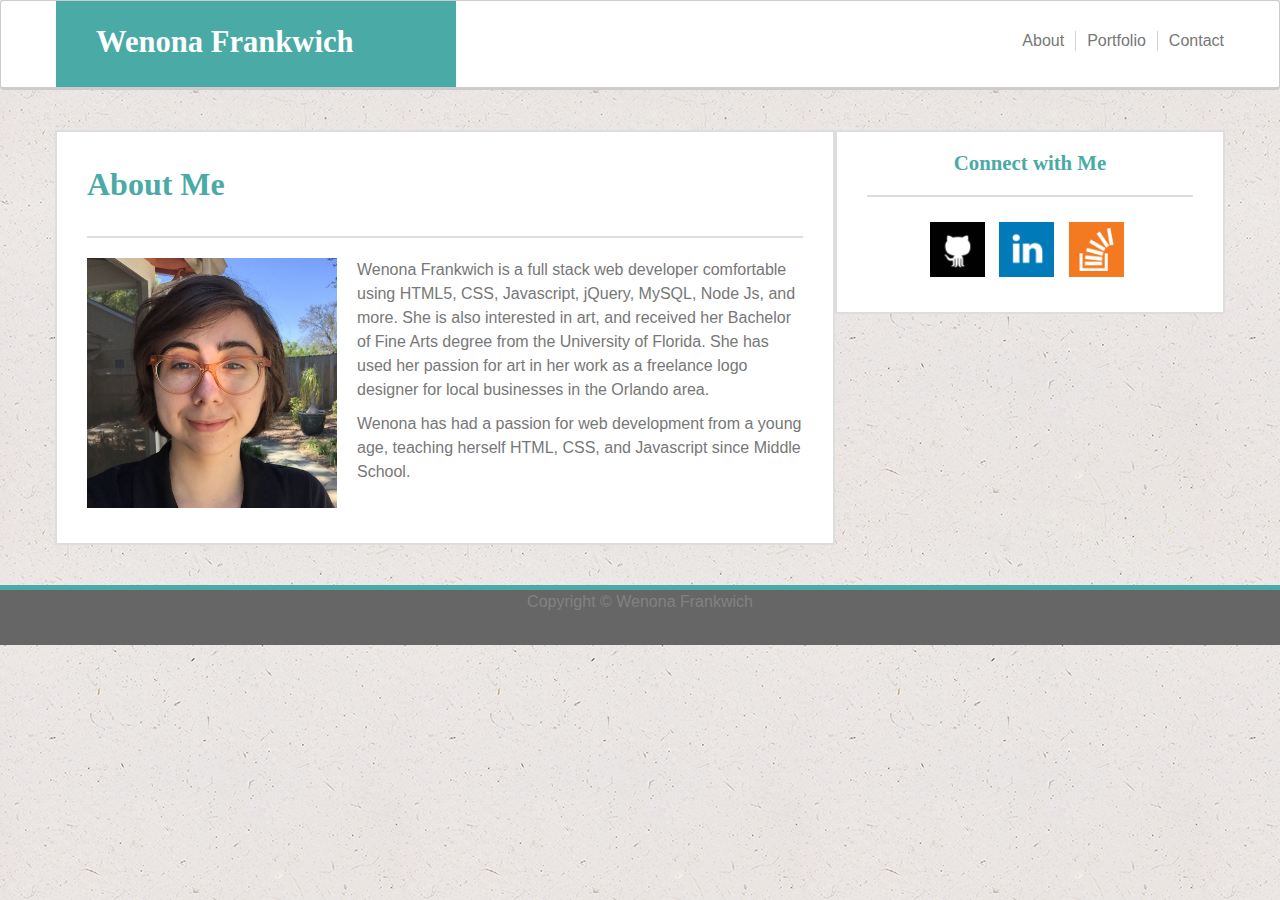
<file: index.html>
<!DOCTYPE html>
<html lang="en-us">
<head>
	<meta charset="UTF-8">
	<meta name="viewport" content="width=device-width, initial-scale=1.0">
	<title>
		Index
	</title>

	<link rel="stylesheet" type="text/css" href="assets/css/reset.css">
	<link rel="stylesheet" href="https://maxcdn.bootstrapcdn.com/bootstrap/3.3.7/css/bootstrap.min.css" integrity="sha384-BVYiiSIFeK1dGmJRAkycuHAHRg32OmUcww7on3RYdg4Va+PmSTsz/K68vbdEjh4u" crossorigin="anonymous">
	<link rel="stylesheet" type="text/css" href="assets/css/style.css">
	
</head>
<body>

<nav class="navbar navbar-default" id='header'>
<div class="container" id="navContainer">
	<div class='centeredNav'> 
		    <div class="navbar-header">
		    	<a class="navbar-brand" href="index.html" id='name'><div id='myName'>Wenona Frankwich</div></a>
		    </div>

		      <div class="linksCenter">
		      <ul class="nav navbar-nav navbar-right">
		        <li><a href="index.html" id='about'>About</a></li>
		       	<li><a href="portfolio.html" id='portfolio'>Portfolio</a></li>
		       	<li><a href="contact.html" id='contact'>Contact</a></li>
		      </ul>
		     </div>
	</div>
</div>
</nav>

<div class='container'>

	<div class='row'>

		<!-- <div class='col-xs-1 xsOffset'>
		</div> -->

			<div class='col-lg-8 col-md-8 col-sm-12 col-xs-12 mainContentMain mainContent'>
				<h1>About Me</h1> 
				<hr>
				<img src='assets/images/IMG_2564.JPG' id='pic'>
				<p>
					Wenona Frankwich is a full stack web developer comfortable using HTML5, CSS, Javascript, jQuery, MySQL, Node Js, and more. She is also interested in art, and received her Bachelor of Fine Arts degree from the University of Florida. She has used her passion for art in her work as a freelance logo designer for local businesses in the Orlando area. 
				</p>
				<p>
					Wenona has had a passion for web development from a young age, teaching herself HTML, CSS, and Javascript since Middle School. 
				</p>
			</div>

			<div class='col-lg-4 col-md-4 col-sm-12 col-xs-12 mainContentConnect mainContent'>
				<h2>Connect with Me</h2>
				<hr>

				<div class='centered'>
					<a href='https://github.com/frankwichw' target='_blank'>
						<img class='squareImage' src='assets/images/githubsquare.png' alt='Github' style='width: 55px;margin: 5px;'>
					</a>

					<a href='https://www.linkedin.com/in/wenona-frankwich-b17208148/' target='_blank'>
						<img class='squareImage' src='assets/images/linkedinsquare.png' alt='Linkedin' style='width: 55px;margin: 5px;'>
					</a>

					<a href='https://stackoverflow.com/users/8678383/w-frankwich' target='_blank'>
						<img class='squareImage' src='assets/images/overflowsquare.png' alt='Stackoverflow' style='width: 55px;margin: 5px;'>
					</a>
				</div>

			</div>

	</div>

	<div class='footerHelper'>
	</div>

</div>

<footer class="footer">
    <div class="">
    	<span id="copyright">Copyright © Wenona Frankwich</span>
    </div>
</footer>



</body>
</html>
</file>
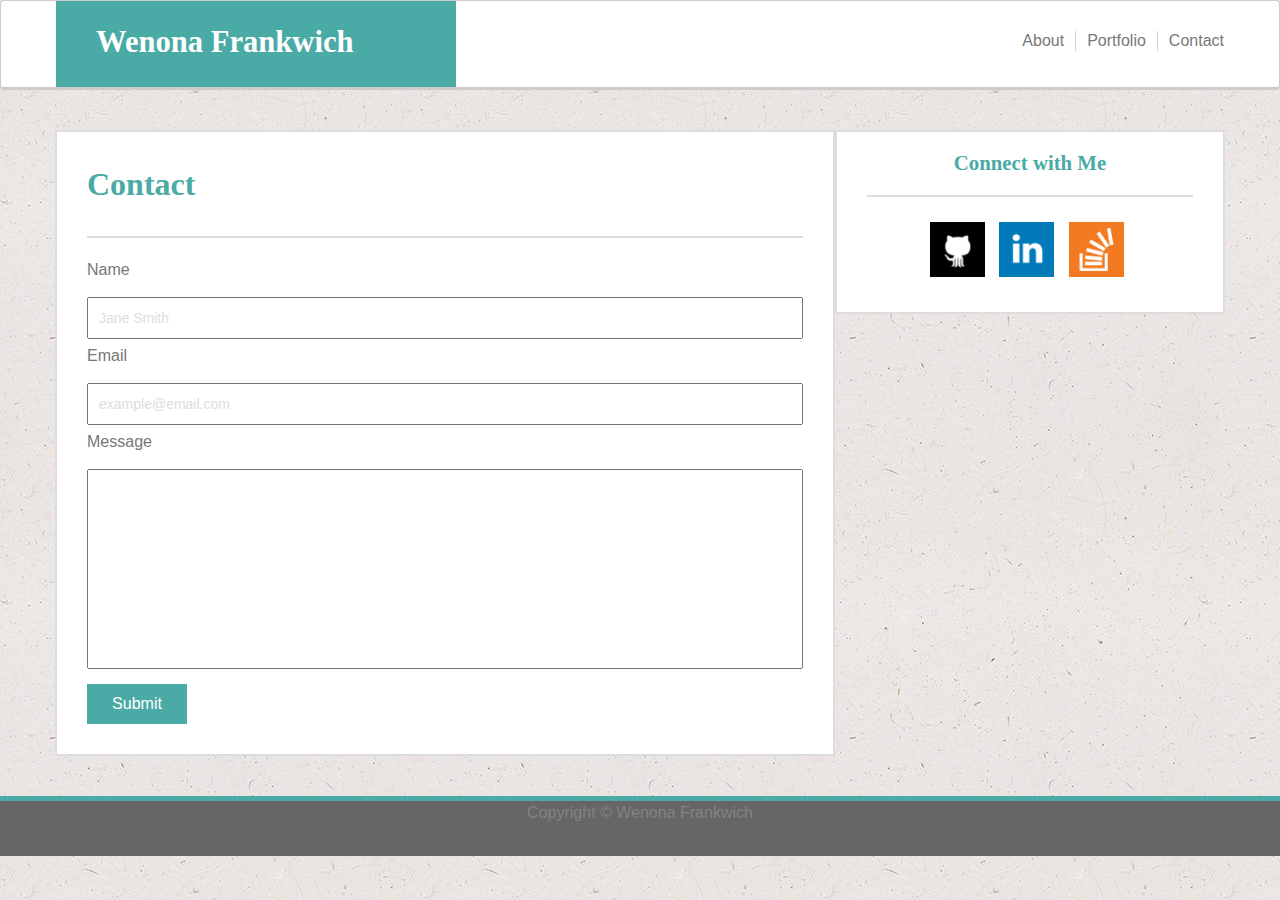
<file: contact.html>
<!DOCTYPE html>
<html lang="en-us">
<head>
	<meta charset="UTF-8">
	<meta name="viewport" content="width=device-width, initial-scale=1.0">
	<title>
		Contact
	</title>

	<link rel="stylesheet" type="text/css" href="assets/css/reset.css">
	<link rel="stylesheet" href="https://maxcdn.bootstrapcdn.com/bootstrap/3.3.7/css/bootstrap.min.css" integrity="sha384-BVYiiSIFeK1dGmJRAkycuHAHRg32OmUcww7on3RYdg4Va+PmSTsz/K68vbdEjh4u" crossorigin="anonymous">
	<link rel="stylesheet" type="text/css" href="assets/css/style.css">
	
</head>
<body>

<nav class="navbar navbar-default" id='header'>
<div class="container" id="navContainer">
	<div class='centeredNav'> 
		    <div class="navbar-header">
		    	<a class="navbar-brand" href="index.html" id='name'><div id='myName'>Wenona Frankwich</div></a>
		    </div>

		      <div class="linksCenter">
		      <ul class="nav navbar-nav navbar-right">
		        <li><a href="index.html" id='about'>About</a></li>
		       	<li><a href="portfolio.html" id='portfolio'>Portfolio</a></li>
		       	<li><a href="contact.html" id='contact'>Contact</a></li>
		      </ul>
		     </div>
	</div>
</div>
</nav>

<div class='container'>

	<div class='row'>

		<!-- <div class='col-xs-1 xsOffset'>
		</div> -->

			<div class='col-lg-8 col-md-8 col-sm-12 col-xs-12 mainContentMain mainContent'>
				<h1>Contact</h1>
				<hr>
				<p>Name</p>
					<input type='text' value='Jane Smith'>
				<p>Email</p>
					<input type='text' value='example@email.com'>
				<p>Message</p>
					<input type='text' id='messageInput'>
				<button>Submit</button>
			</div>


			<div class='col-lg-4 col-md-4 col-sm-12 col-xs-12 mainContentConnect mainContent'>
				<h2>Connect with Me</h2>
				<hr>
					<div class='centered'>
					<a href='https://github.com/frankwichw' target='_blank'>
						<img class='squareImage' src='assets/images/githubsquare.png' alt='Github' style='width: 55px;margin: 5px;'>
					</a>

					<a href='https://www.linkedin.com/in/wenona-frankwich-b17208148/' target='_blank'>
						<img class='squareImage' src='assets/images/linkedinsquare.png' alt='Linkedin' style='width: 55px;margin: 5px;'>
					</a>

					<a href='https://stackoverflow.com/users/8678383/w-frankwich' target='_blank'>
						<img class='squareImage' src='assets/images/overflowsquare.png' alt='Stackoverflow' style='width: 55px;margin: 5px;'>
					</a>

					</div>

			</div>

	</div>

</div>

<footer class="footer">
    <div class="">
    	<span id="copyright">Copyright © Wenona Frankwich</span>
    </div>
</footer>

</body>
</file>
<file: assets/css/style.css>
/* unvisited link */
	a: link{
    	color: #d3d3d3;
    	font-family: 'Arial', 'Helvetica Neue', Helvetica, sans-serif;
    	text-decoration: none;
	}

	/* visited link */
	a:visited {
    	color: #d3d3d3;
	}

	/* mouse over link */
	a:hover {
    	color: #dddddd;
	}

	/* selected link */
	a:active {
    	color: #d3d3d3;
	}

body {
	font-family: 'Arial', 'Helvetica Neue', Helvetica, sans-serif;
	color: #777777;
	font-size: 16px;
	line-height: 1.5em;
	background-image: url('../images/ep_naturalwhite.png');
}

h1 {
	font-family: 'Georgia', Times, Times New Roman, serif;
	color: #4aaaa5;
	font-size: 2em;
	line-height: 2em;
	font-weight: bold;
}

h2 {
	font-family: 'Georgia', Times, Times New Roman, serif;
	color: #4aaaa5;
	font-size: 1.3em;
	font-weight: bold;
	text-align: center;
}

hr {
	color: #dddddd;
	border: 1px solid #dddddd;
}

footer {
	background-color: #666666;
	border-top: 5px;
	border-color: #4aaaa5;
	border-style: solid;
	height: 60px;
	color: #dddddd;
	text-align: center;
}

.centeredNav {
	margin: auto;
	width: 926px;
}

#header {
	border-bottom: 3px;
	border-color: #cccccc;
	border-style: solid;
	background-color: #FFF;
	height: 90px;
}

#name {
	background-color: #4aaaa5;
	height: 86px;
	width: 400px;
}

#myName {
	font-family: 'Georgia', Times, Times New Roman, serif;
	font-size: 1.7em;
	line-height: 1.7em;
	font-weight: bold;
	color: #FFF;
	margin: auto;
	width: 320px;
}

#about {
	border-right: 1px solid #d3d3d3;
	margin-top: 30px;
	padding: 0px 11px 0px 0px;
}

#portfolio {
 	border-right: 1px solid #d3d3d3;
 	margin-top: 30px;
 	padding: 0px 11px 0px 11px;
}

#contact {
	margin-top: 30px;
	padding: 0px 0px 0px 11px;
}

.mainContent {
	border-color: #dddddd;
	border-width: 2px;
	border-style: solid;
	background-color: #FFF;
	padding: 0px 30px 30px 30px;
}


.mainContentMain {
	margin-bottom: 40px;
	margin-top: 20px;
}

.mainContentConnect {
	margin: 20px 0px 40px 0px;
}

.centered {
	margin: auto;
	width: 210px;
}

.footerHelper {
	height: 100%;
}

#copyright {
	color: #828282;
	text-align: center;
	margin-top: 40px;
	line-height: 1em;
}

/* index page css */

#pic {
	width: 250px;
	float: left;
	margin-right: 20px;
	margin-bottom: 5px;
}

/* portfolio page css */

h3 {
	background-color: #4aaaa5;
	color: #ffffff;
	font-family: 'Georgia', Times, Times New Roman, serif;
	font-size: 1.3em;
	line-height: 2em;
	text-align: center;
	padding: 5px;
	margin-top: 140px;
}

#portfolioOne {
	background-image: url(../images/elephantseal.jpg);
    width: 272px;
    height: 200px;
    background-size: cover;
    float: left;
    margin-right: 40px;
    margin-top: 15px;
 }

#portfolioTwo {
	background-image: url(../images/portfolio2.jpg);
    width: 272px;
    height: 200px;
    background-size: cover;
    float: left;
    margin-top: 15px;
}

#portfolioThree {
	background-image: url(../images/portfolio3.jpg);
    width: 272px;
    height: 200px;
    background-size: cover;
    float: left;
    margin-right: 40px;
    margin-top: 40px;
}

#portfolioFour {
	background-image: url(../images/portfolio4.jpg);
    width: 272px;
    height: 200px;
    background-size: cover;
    float: left;
    margin-top: 40px;
}

#portfolioFive {
	background-image: url(../images/portfolio5.jpeg);
    width: 272px;
    height: 200px;
    background-size: cover;
    float: left;
    margin-top: 40px;
}

/* contact page css */

button {
	background-color: #4aaaa5;
	border: none;
	font-family: 'Arial', 'Helvetica Neue', Helvetica, sans-serif;
	color: #ffffff;
	font-size: 16px;
	width: 100px;
	height: 40px;
}

input {
	padding: 7px 10px;
	color: #dddddd;
	font-size: 14px;
	width: 100%;
	margin: 5px 0px;
}

#messageInput {
	height: 200px;
	margin-bottom: 15px;
}


@media only screen and (min-width: 1200px) {
   
    .centeredNav {
		margin: auto;
		width: 1138px;
	}

	#portfolioOne {
   		width: 338px;
    	height: 249px;
	 }

	#portfolioTwo {
	    width: 338px;
    	height: 249px;
	}

	#portfolioThree {
	    width: 338px;
    	height: 249px;
	}

	#portfolioFour {
	    width: 338px;
    	height: 249px;
	}

	#portfolioFive {
	    width: 338px;
    	height: 249px;
	}

	h3 {
		font-size: 1.7em;
		line-height: 2em;
		padding: 5px;
		margin-top: 170px;
	}

	/*
	.xsOffset {
		display: none;
	}
	*/
}

@media only screen and (max-width: 1199px) {
   
    .centeredNav {
		margin: auto;
		width: 937px;
	}

	#portfolioOne {
   		width: 270px;
    	height: 199px;
	 }

	#portfolioTwo {
	    width: 270px;
    	height: 199px;
	}

	#portfolioThree {
	    width: 270px;
    	height: 199px;
	}

	#portfolioFour {
	    width: 270px;
    	height: 199px;
	}

	#portfolioFive {
	    width: 270px;
    	height: 199px;
	}

	h3 {
		font-size: 1.3em;
		line-height: 2em;
		padding: 5px;
		margin-top: 140px;
	}

	/*
	.xsOffset {
		display: none;
	}
	*/
}

@media only screen and (max-width: 991px) {
   
    .centeredNav {
		margin: auto;
		width: 718px;
	}

	#portfolioOne {
   		width: 323px;
    	height: 238px;
	 }

	#portfolioTwo {
	    width: 323px;
    	height: 238px;
	}

	#portfolioThree {
	    width: 323px;
    	height: 238px;
	}

	#portfolioFour {
	    width: 323px;
    	height: 238px;
	}

	#portfolioFive {
	    width: 323px;
    	height: 238px;
	}

	h3 {
		font-size: 1.7em;
		line-height: 2em;
		padding: 5px;
		margin-top: 160px;
	}

	/*
	.xsOffset {
		display: none;
	}
	*/
}

@media only screen and (max-width: 767px) {
   
    #name {
		background-color: #4aaaa5;
		height: 86px;
		width: 100%;
	}

	#header {
		height: 180px;
		padding: 0px;
	}

	.centeredNav {
		margin: 0px 0px 0px 0px;
		width: 100%;
	}

	#navContainer {
		padding: 0px;
	}

	.linksCenter {
		width: 350px;
		margin: auto;
	}

	#about {
		margin-top: 0px;
		padding: 0px 11px 0px 0px;
		width: 50px;
		display: inline;
	}

	#portfolio {
 		margin-top: 0px;
 		padding: 0px 11px 0px 11px;
 		width: 50px;
 		display: inline;
	}

	#contact {
		padding: 0px 0px 0px 11px;
		width: 50px;
		display: inline;
	}

	.nav>li {
		padding: 0px;
		display: inline;
	}

	.nav {
		padding-top: 30px;
		margin: auto;
		width: 215px;
	}

	#portfolioOne {
   		width: 100%;
    	height: 400px;
	 }

	#portfolioTwo {
	    width: 100%;
    	height: 400px;
	}

	#portfolioThree {
	   	width: 100%;
    	height: 400px;
	}

	#portfolioFour {
	   	width: 100%;
    	height: 400px;
	}

	#portfolioFive {
	    width: 100%;
    	height: 400px;
	}

	h3 {
		font-size: 1.7em;
		line-height: 2em;
		padding: 5px;
		margin-top: 310px;
	}

	#pic {
		width: 100%;
	}

	/* 
	.xsOffset {
		display: initial;
	}
	*/
}
</file>
